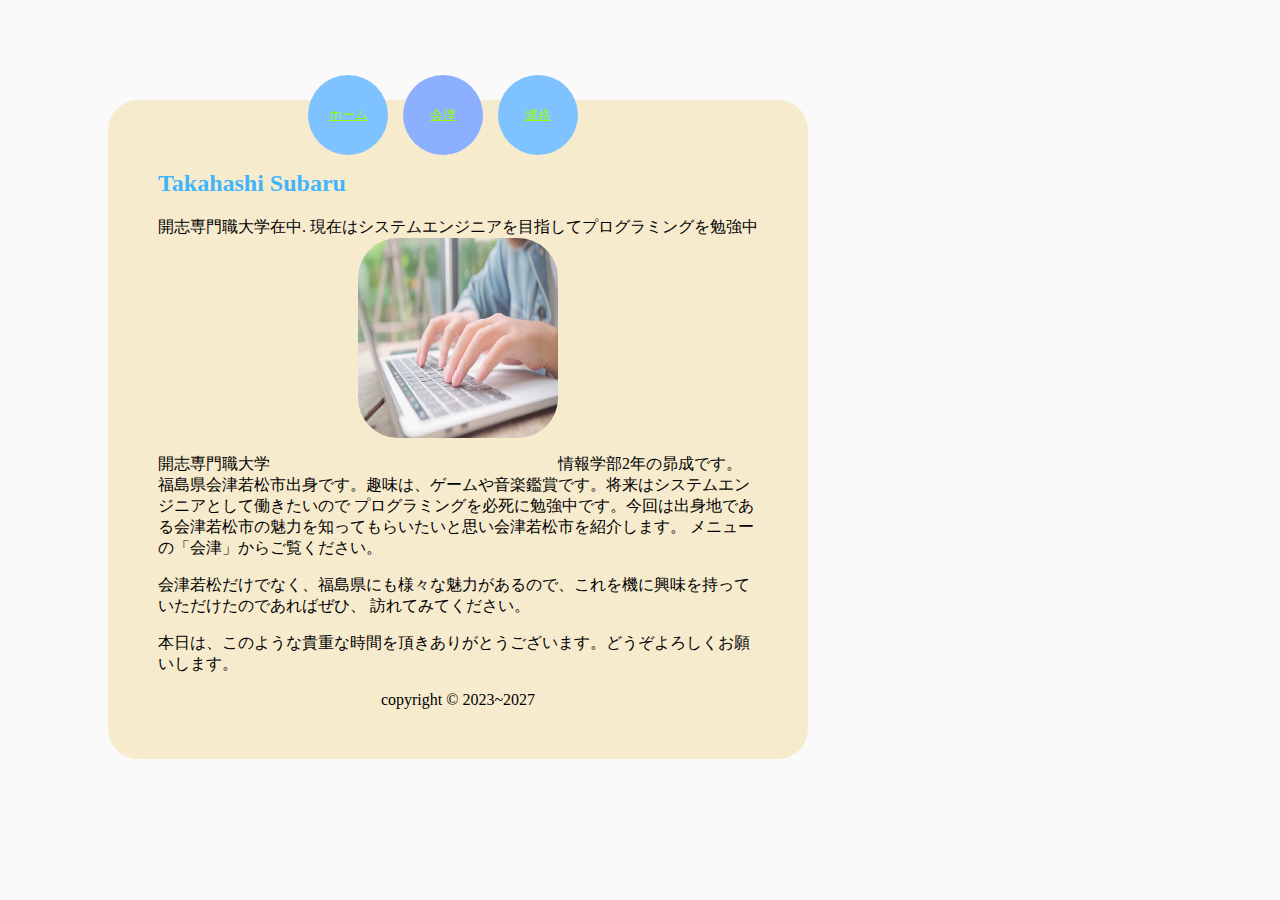
<file: index.html>
<!DOCTYPE html>
<html lang="en">

<head>
    <meta charset="UTF-8">
    <link rel="stylesheet" href="css/style.css">
</head>

<body>
    <div class="contact-us">
        <div class="form">
            <div class="text">
                <h2>Takahashi Subaru </h2>
                <p>開志専門職大学在中.
                    現在はシステムエンジニアを目指してプログラミングを勉強中
                    <img src="img/cp.avif" width="200" height="200" alt="">
                </p>
                <p>開志専門職大学　　　　　　　　　　　　　　　　　　情報学部2年の昴成です。<br>
                    福島県会津若松市出身です。趣味は、ゲームや音楽鑑賞です。将来はシステムエンジニアとして働きたいので
                    プログラミングを必死に勉強中です。今回は出身地である会津若松市の魅力を知ってもらいたいと思い会津若松市を紹介します。
                    メニューの「会津」からご覧ください。
                    
                </p>
                <p>
                    会津若松だけでなく、福島県にも様々な魅力があるので、これを機に興味を持っていただけたのであればぜひ、
                    訪れてみてください。
                </p>
                <p>本日は、このような貴重な時間を頂きありがとうございます。どうぞよろしくお願いします。</p>
            </div>
            <div class="social-icon">
                <div class="home">
                    <a href="index.html">ホーム</a>
                </div>
                <div class="research">
                    <a href="aizu.html">会津</a>
                </div>
                <div class="contact">
                    <a href="contact.html">連絡</a>
                </div>
            </div>
            <center>copyright &#xa9 2023~2027</center>
        </div>
</body>

</html>
</file>
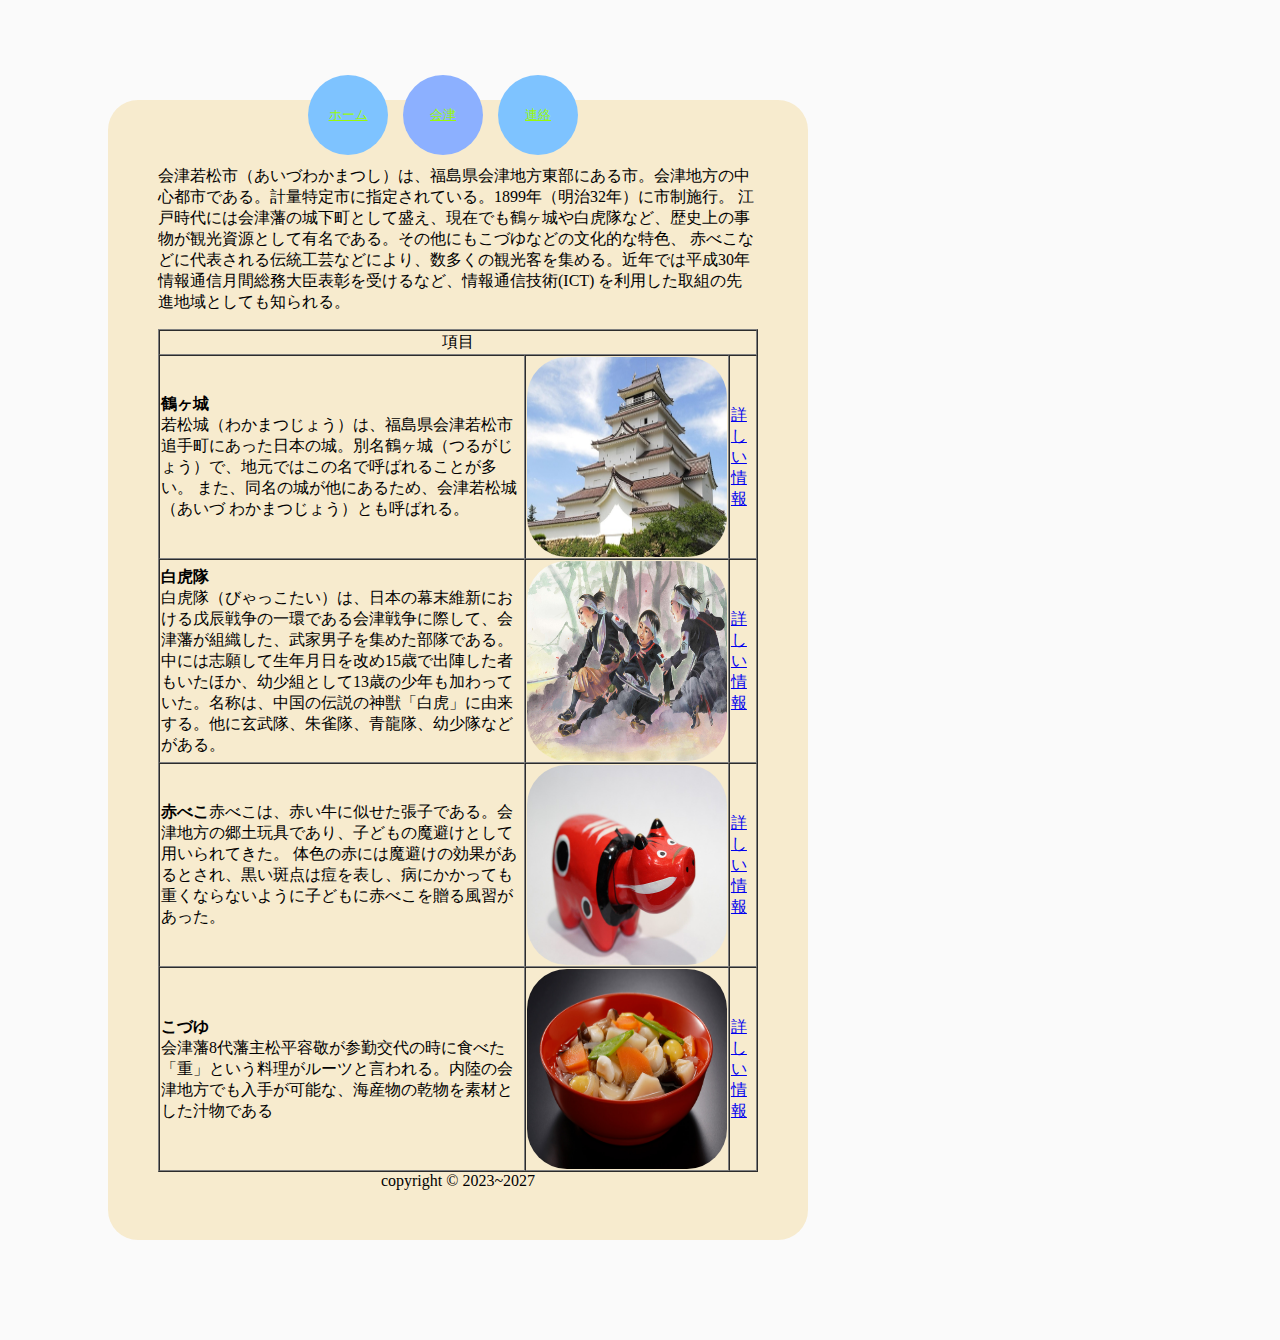
<file: aizu.html>
<!DOCTYPE html>
<html lang="en">
<head>
    <link rel="stylesheet" href="css/style.css">
</head>
<body>
    <div class="contact-us">
        <div class="form">
            <div class="text">
                <p>
                    会津若松市（あいづわかまつし）は、福島県会津地方東部にある市。会津地方の中心都市である。計量特定市に指定されている。1899年（明治32年）に市制施行。
                    江戸時代には会津藩の城下町として盛え、現在でも鶴ヶ城や白虎隊など、歴史上の事物が観光資源として有名である。その他にもこづゆなどの文化的な特色、
                    赤べこなどに代表される伝統工芸などにより、数多くの観光客を集める。近年では平成30年情報通信月間総務大臣表彰を受けるなど、情報通信技術(ICT) を利用した取組の先進地域としても知られる。
                </p>
            </div>
            <table border="1" cellspacing="0">
                <tr>
                    <td colspan="3" align="center">項目</td>
                </tr>
                <tr>
                    <td><b>鶴ヶ城</b><br>若松城（わかまつじょう）は、福島県会津若松市追手町にあった日本の城。別名鶴ヶ城（つるがじょう）で、地元ではこの名で呼ばれることが多い。
                        また、同名の城が他にあるため、会津若松城（あいづ わかまつじょう）とも呼ばれる。</td>
                    <td><img src="img/TsutugaCastle.jpg" width="200" height="200"></td>
                    <td><a href="https://ja.wikipedia.org/wiki/%E8%8B%A5%E6%9D%BE%E5%9F%8E">詳しい情報</a></td>
                </tr>
                <tr>
                    <td><b>白虎隊</b><br>白虎隊（びゃっこたい）は、日本の幕末維新における戊辰戦争の一環である会津戦争に際して、会津藩が組織した、武家男子を集めた部隊である。
                        中には志願して生年月日を改め15歳で出陣した者もいたほか、幼少組として13歳の少年も加わっていた。名称は、中国の伝説の神獣「白虎」に由来する。他に玄武隊、朱雀隊、青龍隊、幼少隊などがある。</td>
                    <td><img src="img/byakkotai.jpg" width="200" height="200"></td>
                    <td><a href="https://ja.wikipedia.org/wiki/%E7%99%BD%E8%99%8E%E9%9A%8A">詳しい情報</a></td>
                </tr>
                <tr>
                    <td><b>赤べこ</b>赤べこは、赤い牛に似せた張子である。会津地方の郷土玩具であり、子どもの魔避けとして用いられてきた。
                        体色の赤には魔避けの効果があるとされ、黒い斑点は痘を表し、病にかかっても重くならないように子どもに赤べこを贈る風習があった。<br></td>
                    <td><img src="img/Akabeko.jpg" width="200" height="200"></td>
                    <td><a href="https://ja.wikipedia.org/wiki/%E8%B5%A4%E3%81%B9%E3%81%93#:~:text=%E8%B5%A4%E3%81%B9%E3%81%93%E3%81%AF%E3%80%81%E8%B5%A4%E3%81%84,%E5%BC%B5%E5%AD%90%E8%A3%BD%E4%BD%9C%E3%81%8C%E4%BC%9D%E3%82%8F%E3%81%A3%E3%81%9F%E3%80%82">詳しい情報</a></td>
                </tr>
                <tr>
                    <td><b>こづゆ</b><br>会津藩8代藩主松平容敬が参勤交代の時に食べた「重」という料理がルーツと言われる。内陸の会津地方でも入手が可能な、海産物の乾物を素材とした汁物である</td>
                    <td><img src="img/kozuyu.jpg" width="200" height="200"></td>
                    <td><a href="https://ja.wikipedia.org/wiki/%E3%81%93%E3%81%A5%E3%82%86">詳しい情報</a></td>
                </tr>
            </table>
            <div class="social-icon">
                <div class="home">
                    <a href="index.html">ホーム</a>
                </div>
                <div class="research">
                    <a href="aizu.html">会津</a>
                </div>
                <div class="contact">
                    <a href="contact.html">連絡</a>
                </div>
            </div>
        </div>
        <center>copyright &#xa9 2023~2027</center>
    </div>
</body>
</html>
</file>
<file: css/style.css>
body {
    background: rgb(250, 250, 250);
}

img {
    margin: auto;
    display: block;
}

h2 {
    color: rgba(59, 179, 254, 0.985)
}

.contact-us {
    width: 600px;
    background: rgb(247, 235, 206);
    padding: 50px;
    margin: 100px;
    border-radius: 30px;
    position: relative;
}

.social-icon {
    position: absolute;
    top: -25px;
    left: 50%;
    transform: translateX(-50%);
    width: 300px;
    display: flex;
}

.social-icon div {
    width: 80px;
    height: 80px;
    border-radius: 50%;
    position: relative;
    cursor: pointer;
    margin-right: 15px;
}

.social-icon div a {
    position: absolute;
    top: 50%;
    left: 50%;
    transform: translate(-50%, -50%);
    color: rgb(153, 249, 10);
    font-size: 13px;
}

.social-icon div.home {
    background: #7ec3ff;
}

.social-icon div.research {
    background: #8cb0ff;
}

.social-icon div.contact {
    background: #7ec3ff;
}

img:hover {
    opacity: 0.5;
    cursor: pointer;
}

img {
    border-radius: 20%;
}

.form,
.form-item {
    top: 20px;
    width: 100%;
}

.form-item .input {
    width: 100%;
    margin-bottom: 10px;
    border-radius: 30px;
    border: none;
    padding: 25px 40px;
    box-sizing: border-box;
    background: rgb(238, 237, 234);
}

.form-item {
    position: relative;
}

.form-item .fas {
    position: absolute;
    top: 25px;
    left: 15px;
}

.btn {
    text-align: center;
    width: 95%;
    background: #a2757a;
    border-radius: 20px;
    padding: 10px 6px;
    color: #f8faf0;
    cursor: pointer;
    margin: 10px;
}
</file>
